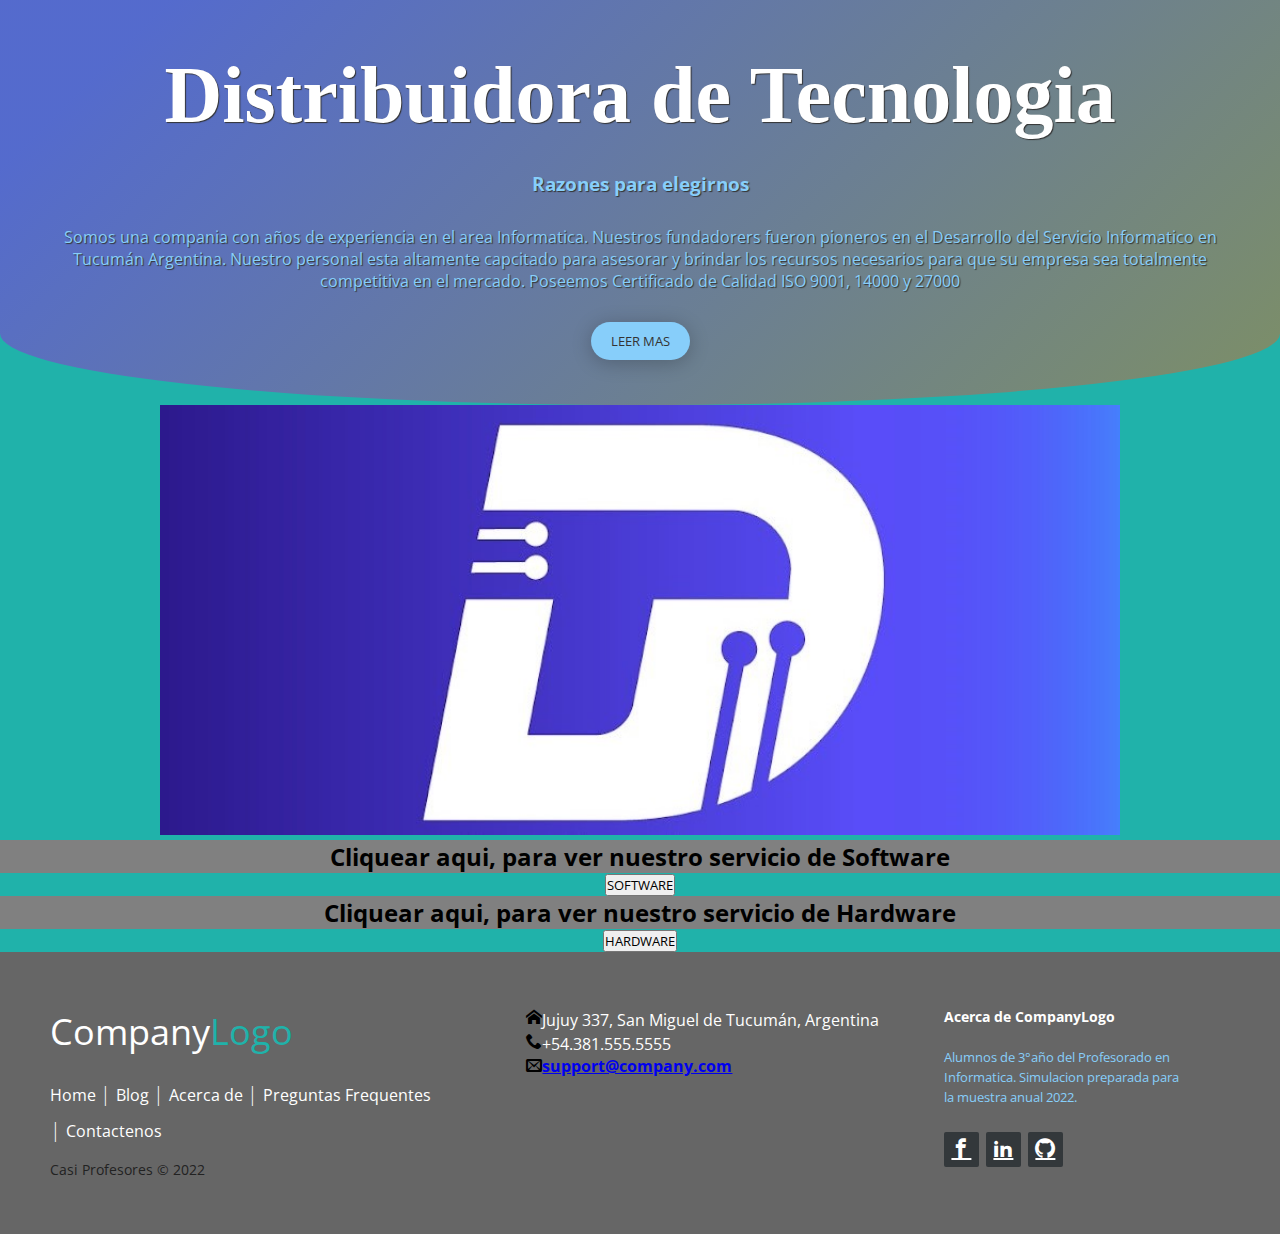
<file: index.html>
<!DOCTYPE html>
<html>
<head>
	<meta charset="utf-8">
	<meta name="viewport" content="width=device-width, initial-scale=1">
	<title>Muestra 2022 - C&P Instituto</title>
  <link rel="stylesheet" type="text/css" href="styleIconos.css">
  <link rel="stylesheet" type="text/css" href="EstiloFooter.css">
  <link rel="stylesheet" type="text/css" href="EstiloHeaderBody.css">
</head>
<body>
<header>
  <div class="overlay">
    <h1>Distribuidora de Tecnologia</h1>
    <h3>Razones para elegirnos</h3>
    <p>Somos una compania con años de experiencia en el area Informatica. Nuestros fundadorers fueron pioneros en el Desarrollo del Servicio Informatico en Tucumán Argentina. Nuestro personal esta altamente capcitado para asesorar y brindar los recursos necesarios para que su empresa sea totalmente competitiva en el mercado. Poseemos Certificado de Calidad ISO 9001, 14000 y 27000 </p>
  
  <button>LEER MAS</button>
    </div>
</header>
<div class="container">
  		<img src="LogoEmpresaSinLetras.jpg" alt="EN PREPARACION">
</div>
<div>
	<center><h2> Cliquear aqui, para ver nuestro servicio de Software </h2>
	<a href="https://gastonperez26.github.io/cypmuestra2022/hardware/index2"> <input type="button" onclick="alerta()" value="SOFTWARE"> </a>
  	<h2> Cliquear aqui, para ver nuestro servicio de Hardware </h2>
	<a href="https://gastonperez26.github.io/cypmuestra2022/index3.html"> <input type="button" onclick="alerta()" value="HARDWARE"> </a>
	</center>
</div>

<footer class="footer-distributed">

  <div class="footer-left">

    <h3>Company<span>Logo</span></h3>

    <p class="footer-links">
      <a href="#" class="link-1">Home</a>

      <a href="#">Blog</a>

      <a href="#">Acerca de</a>

      <a href="#">Preguntas Frequentes</a>

      <a href="#">Contactenos</a>
    </p>

    <p class="footer-company-name">Casi Profesores © 2022</p>
  </div>

  <div class="footer-center">

    <div>
      <span class="icon icon-home"></span><p>Jujuy 337, San Miguel de Tucumán, Argentina</p>
    </div>

    <div>
      <span class="icon icon-phone"></span><p>+54.381.555.5555</p>
    </div>

    <div>
      <span class="icon icon-envelop"></span><a href="mailto:support@company.com">support@company.com</a>
    </div>

  </div>

  <div class="footer-right">

    <p class="footer-company-about">
      <span>Acerca de CompanyLogo</span>
      Alumnos de 3°año del Profesorado en Informatica. Simulacion preparada para la muestra anual 2022.
    </p>

    <div class="footer-icons">

      <a href="#"><i class="icon icon-facebook"></i></a>
      <a href="#"><i class="icon icon-linkedin2"></i></a>
      <a href="#"><i class="icon icon-github"></i></a>

    </div>

  </div>

</footer>
</body>
</html>
</file>
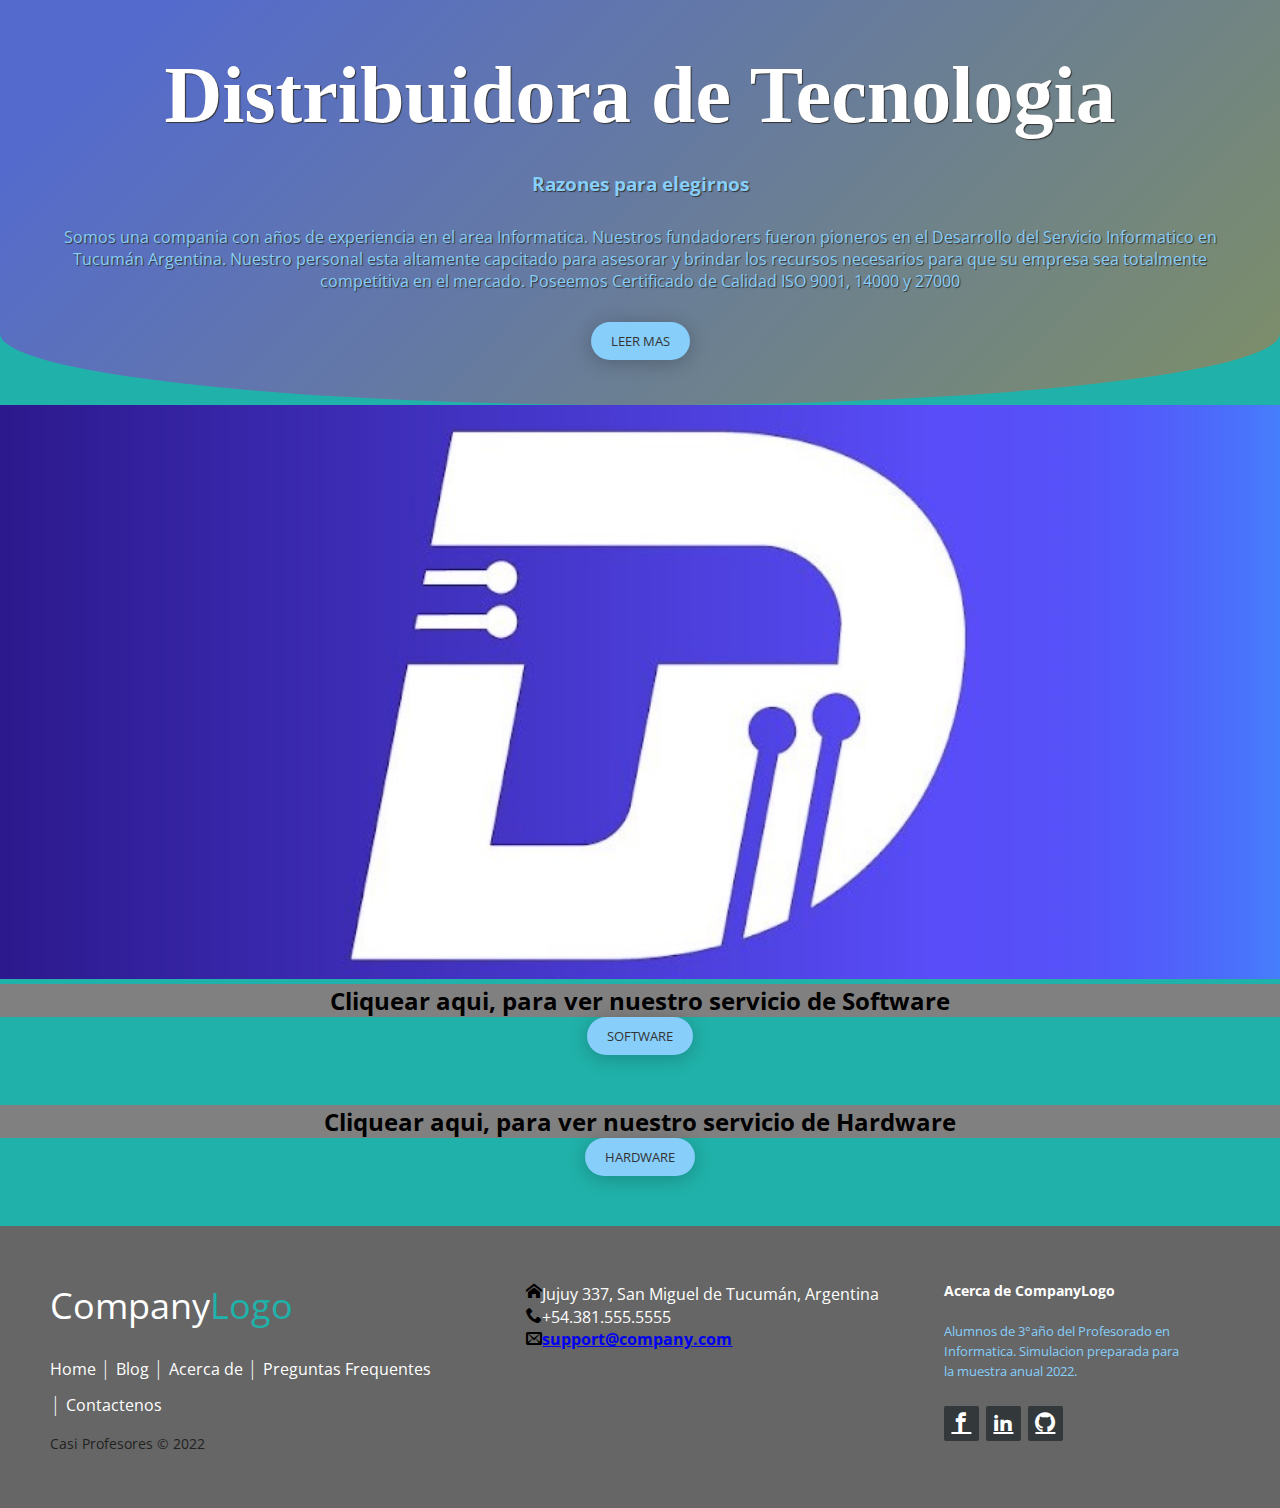
<file: Muestra2022Copia.html>
<!DOCTYPE html>
<html>
<head>
	<meta charset="utf-8">
	<meta name="viewport" content="width=device-width, initial-scale=1">
	<title>Muestra 2022 - C&P Instituto</title>
  <link rel="stylesheet" type="text/css" href="styleIconos.css">
  <link rel="stylesheet" type="text/css" href="EstiloFooter.css">
  <link rel="stylesheet" type="text/css" href="EstiloHeaderBody.css">
</head>
<header>
  <div class="overlay">
    <h1>Distribuidora de Tecnologia</h1>
    <h3>Razones para elegirnos</h3>
    <p>Somos una compania con años de experiencia en el area Informatica. Nuestros fundadorers fueron pioneros en el Desarrollo del Servicio Informatico en Tucumán Argentina. Nuestro personal esta altamente capcitado para asesorar y brindar los recursos necesarios para que su empresa sea totalmente competitiva en el mercado. Poseemos Certificado de Calidad ISO 9001, 14000 y 27000 </p>
  
  <button>LEER MAS</button>
    </div>
</header>
<body>
  <center><img src="LogoEmpresaSinLetras.jpg">
  <h2> Cliquear aqui, para ver nuestro servicio de Software </h2>
  <button>SOFTWARE</button>
  <h2> Cliquear aqui, para ver nuestro servicio de Hardware </h2>
  <button>HARDWARE</button></center>

</body>
<footer class="footer-distributed">

  <div class="footer-left">

    <h3>Company<span>Logo</span></h3>

    <p class="footer-links">
      <a href="#" class="link-1">Home</a>

      <a href="#">Blog</a>

      <a href="#">Acerca de</a>

      <a href="#">Preguntas Frequentes</a>

      <a href="#">Contactenos</a>
    </p>

    <p class="footer-company-name">Casi Profesores © 2022</p>
  </div>

  <div class="footer-center">

    <div>
      <span class="icon icon-home"></span><p>Jujuy 337, San Miguel de Tucumán, Argentina</p>
    </div>

    <div>
      <span class="icon icon-phone"></span><p>+54.381.555.5555</p>
    </div>

    <div>
      <span class="icon icon-envelop"></span><a href="mailto:support@company.com">support@company.com</a>
    </div>

  </div>

  <div class="footer-right">

    <p class="footer-company-about">
      <span>Acerca de CompanyLogo</span>
      Alumnos de 3°año del Profesorado en Informatica. Simulacion preparada para la muestra anual 2022.
    </p>

    <div class="footer-icons">

      <a href="#"><i class="icon icon-facebook"></i></a>
      <a href="#"><i class="icon icon-linkedin2"></i></a>
      <a href="#"><i class="icon icon-github"></i></a>

    </div>

  </div>

</footer>
</html>
</file>
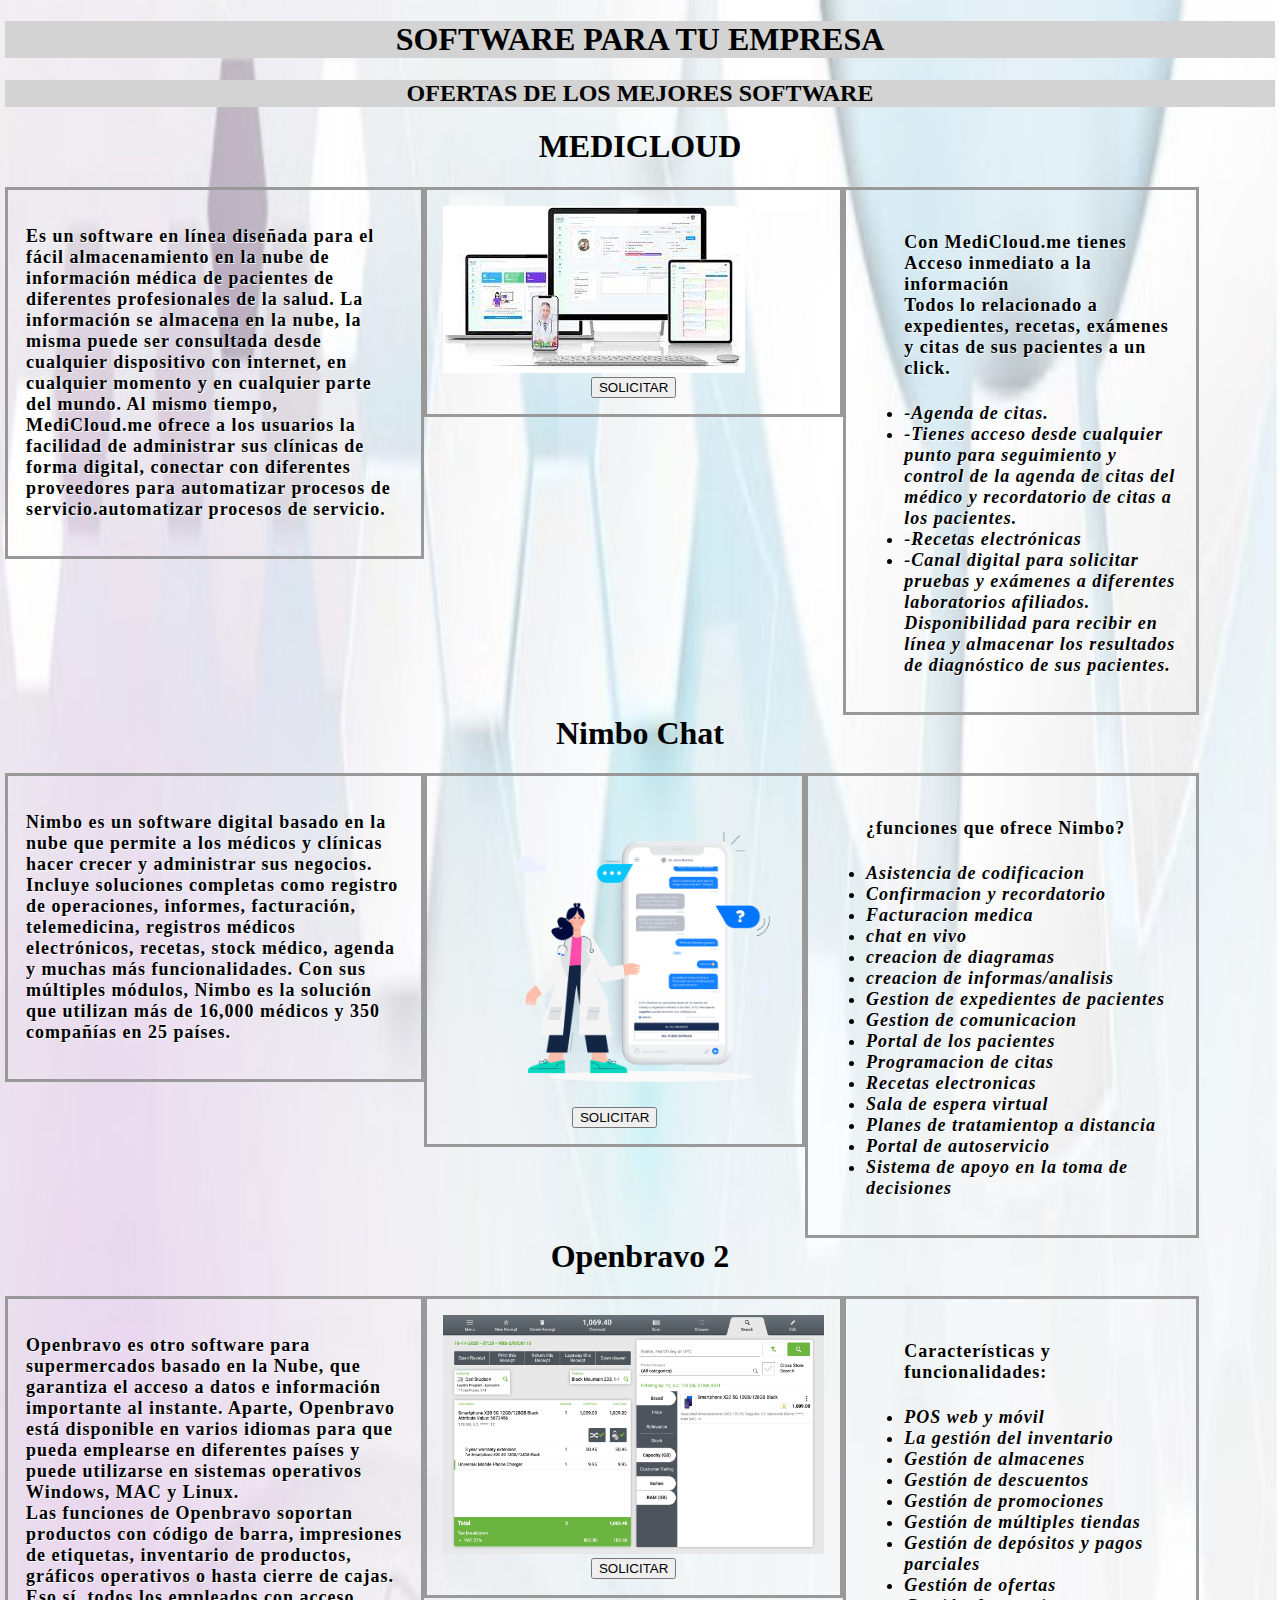
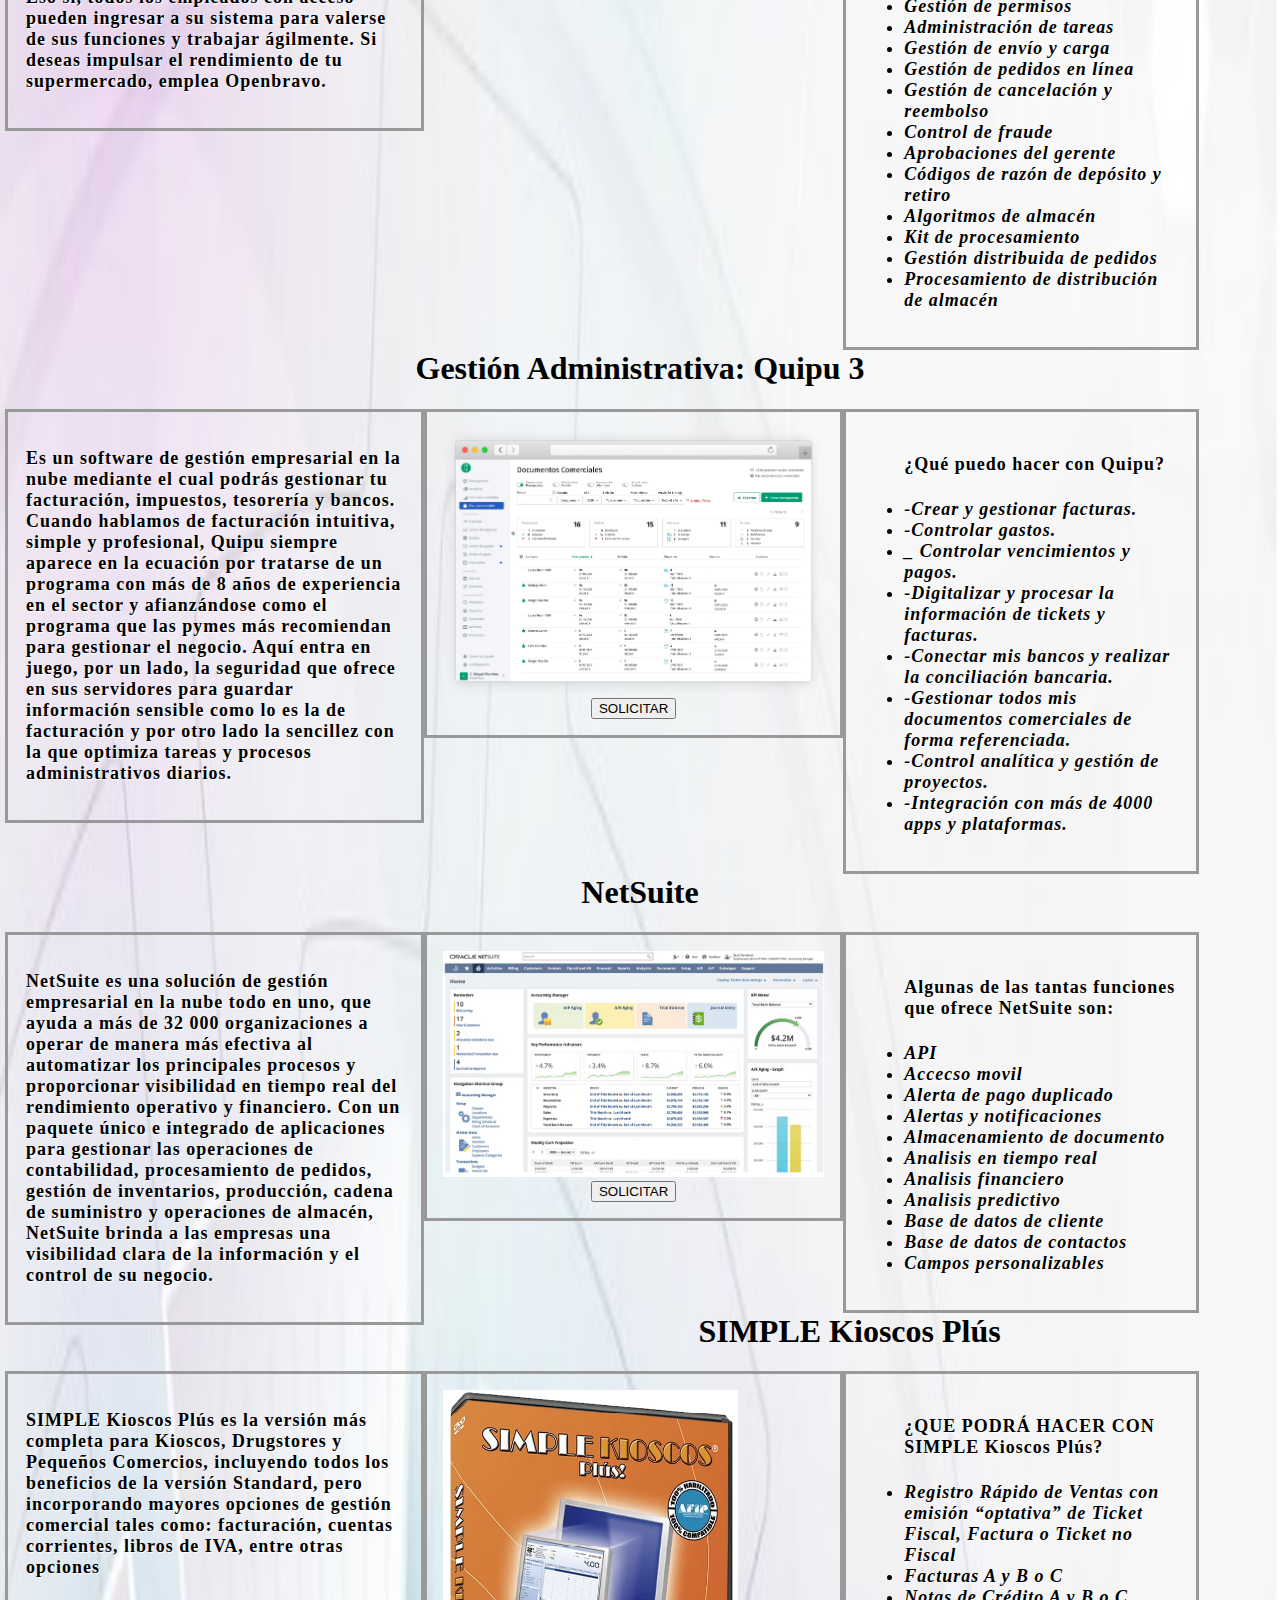
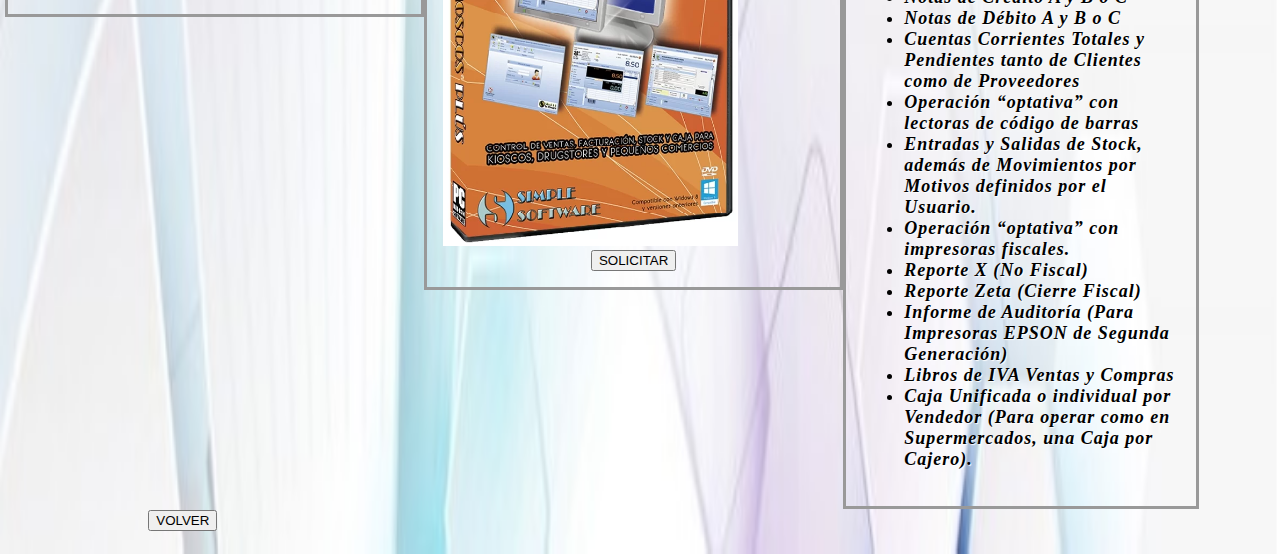
<file: hardware/index2.html>
<!DOCTYPE html>
<html>
<head>
	
	<title> Software</title>
</head>
<body>
	<link rel="stylesheet" type="text/css" href="1.css">

	<header>
			<center><h1 id="software"> SOFTWARE PARA TU EMPRESA</h1>
		<h2 id="oferta">OFERTAS DE LOS MEJORES SOFTWARE</h2> </center>	
			<center><strong><h1>MEDICLOUD</h1></strong></center>

		<div id="medicloud">
		<strong><p>Es un software en línea diseñada para el fácil almacenamiento en la nube de información médica de pacientes de diferentes profesionales de la salud. La información se almacena en la nube, la misma puede ser consultada desde cualquier dispositivo con internet, en cualquier momento y en cualquier parte del mundo. Al mismo tiempo, MediCloud.me ofrece a los usuarios la facilidad de administrar sus clínicas de forma digital, conectar con diferentes proveedores para automatizar procesos de servicio.automatizar procesos de servicio.</p></strong>
     	</div>

<div id="medicloud1">
		<img src="1.jpg">
		<center><a href="hola"><input type="button"  onclick="alerta()" value="SOLICITAR"></a></center>
		</div>

<div id="medicloud2">
<ul>

	<h4> Con MediCloud.me tienes Acceso inmediato a la información
		<br>
Todos lo relacionado a expedientes, recetas, exámenes y citas de sus 
pacientes a un click.</h4>

<em><strong><li>-Agenda de citas.</li>
<li>-Tienes acceso desde cualquier punto para seguimiento y control de la agenda de citas del médico y recordatorio de citas a los pacientes.</li>
<li>-Recetas electrónicas</li>
<li>-Canal digital para solicitar pruebas y exámenes a diferentes laboratorios afiliados. Disponibilidad para recibir en línea y almacenar los resultados de diagnóstico de sus pacientes.</li></strong></em>
</ul>
	</div>

<!----------------------------------------------------------------------------------------->

<center><strong><h1> Nimbo Chat </h1></strong></center>

		<div id="Nimbo">
		<strong><p>Nimbo es un software digital basado en la nube que permite a los médicos y clínicas hacer crecer y administrar sus negocios. Incluye soluciones completas como registro de operaciones, informes, facturación, telemedicina, registros médicos electrónicos, recetas, stock médico, agenda y muchas más funcionalidades.
Con sus múltiples módulos, Nimbo es la solución que utilizan más de 16,000 médicos y 350 compañías en 25 países. </p></strong>
     	</div>

<div id="Nimbo1">
		<img src="4.png">
		<center><a href="hola"><input type="button"  onclick="alerta()" value="SOLICITAR"></a></center>
		</div>

<div id="Nimbo2">
<ul>

	<h4> ¿funciones que ofrece Nimbo?
		</h4>

<em><strong><li>Asistencia de codificacion</li>
<li>Confirmacion y recordatorio</li>
<li>Facturacion medica</li>
<li>chat en vivo</li>
<li>creacion de diagramas</li>
<li>creacion de informas/analisis</li>
<li>Gestion de expedientes de pacientes</li>
<li>Gestion de comunicacion</li>
<li>Portal de los pacientes </li>
<li>Programacion de citas </li>
<li>Recetas electronicas</li>
<li>Sala de espera virtual</li>
<li>Planes de tratamientop a distancia</li>
<li>Portal de autoservicio</li>
<li>Sistema de apoyo en la toma de decisiones</li></strong></em>
</ul>
	</div>

<!----------------------------------------------------------------------------------------->


			<center><strong><h1>Openbravo 2</h1></strong></center>

		<div id="openbravo">
		<strong><p>Openbravo es otro software para supermercados basado en la Nube, que garantiza el acceso a datos e información importante al instante. Aparte, Openbravo está disponible en varios idiomas para que pueda emplearse en diferentes países y puede utilizarse en sistemas operativos Windows, MAC y Linux.
			<br>
		     	Las funciones de Openbravo soportan productos con código de barra, impresiones de etiquetas, inventario de productos, gráficos operativos o hasta cierre de cajas. Eso sí, todos los empleados con acceso pueden ingresar a su sistema para valerse de sus funciones y trabajar ágilmente. Si deseas impulsar el rendimiento de tu supermercado, emplea Openbravo.</p></strong>
     	</div>

<div id="openbravo1">
		<img src="2.png">
		<center><a href="hola"><input type="button"  onclick="alerta()" value="SOLICITAR"></a></center>
		</div>

<div id="openbravo2">
<ul>

	<h4> Características y funcionalidades:
		</h4>

<em><strong><li>POS web y móvil</li>
<li>La gestión del inventario</li>
<li>Gestión de almacenes</li>
<li>Gestión de descuentos</li>
<li>Gestión de promociones</li>
<li>Gestión de múltiples tiendas</li>
<li>Gestión de depósitos y pagos parciales</li>
<li>Gestión de ofertas</li>
<li>Gestión de permisos</li>
<li>Administración de tareas</li>
<li>Gestión de envío y carga</li>
<li>Gestión de pedidos en línea</li>
<li>Gestión de cancelación y reembolso</li>
<li>Control de fraude</li>
<li>Aprobaciones del gerente</li>
<li>Códigos de razón de depósito y retiro</li>
<li>Algoritmos de almacén</li>
<li>Kit de procesamiento</li>
<li>Gestión distribuida de pedidos</li>
<li>Procesamiento de distribución de almacén</li></strong></em>
</ul>
	</div>

<!----------------------------------------------------------------------------------------->

<center><strong><h1>Gestión Administrativa: Quipu 3 </h1></strong></center>

		<div id="Quipu">
		<strong><p>Es un software de gestión empresarial en la nube mediante el cual podrás gestionar tu facturación, impuestos, tesorería y bancos.
				Cuando hablamos de facturación intuitiva, simple y profesional, Quipu siempre aparece en la ecuación por tratarse de un programa con más de 8 años de experiencia en el sector y afianzándose como el programa que las pymes más recomiendan para gestionar el negocio.
				Aquí entra en juego, por un lado, la seguridad que ofrece en sus servidores para guardar información sensible como lo es la de facturación y por otro lado la sencillez con la que optimiza tareas y procesos administrativos diarios. </p></strong>
     	</div>

<div id="Quipu1">
		<img src="3.png">
		<center><a href="hola"><input type="button"  onclick="alerta()" value="SOLICITAR"></a></center>
		</div>

<div id="Quipu2">
<ul>

	<h4> ¿Qué puedo hacer con Quipu?
		</h4>

<em><strong><li>-Crear y gestionar facturas.</li>
<li>-Controlar gastos.</li>
<li>_ Controlar vencimientos y pagos.</li>
<li>-Digitalizar y procesar la información de tickets y facturas.</li>
<li>-Conectar mis bancos y realizar la conciliación bancaria.</li>
<li>-Gestionar todos mis documentos comerciales de forma referenciada.</li>
<li>-Control analítica y gestión de proyectos.</li>
<li>-Integración con más de 4000 apps y plataformas.</li></strong></em>
</ul>
	</div>
<!----------------------------------------------------------------------------------------->

<center><strong><h1>NetSuite </h1></strong></center>

		<div id="NetSuite">
		<strong><p>NetSuite es una solución de gestión empresarial en la nube todo en uno, que ayuda a más de 32 000 organizaciones a operar de manera más efectiva al automatizar los principales procesos y proporcionar visibilidad en tiempo real del rendimiento operativo y financiero. Con un paquete único e integrado de aplicaciones para gestionar las operaciones de contabilidad, procesamiento de pedidos, gestión de inventarios, producción, cadena de suministro y operaciones de almacén, NetSuite brinda a las empresas una visibilidad clara de la información y el control de su negocio. </p></strong>
     	</div>

<div id="NetSuite1">
		<img src="5.png">
		<center><a href="hola"><input type="button"  onclick="alerta()" value="SOLICITAR"></a></center>
		</div>

<div id="NetSuite2">
<ul>

	<h4> Algunas de las tantas funciones que ofrece NetSuite son:
		</h4>

<em><strong><li>API</li>
<li>Accecso movil</li>
<li>Alerta de pago duplicado</li>
<li>Alertas y notificaciones</li>
<li>Almacenamiento de documento</li>
<li>Analisis en tiempo real </li>
<li>Analisis financiero</li>
<li>Analisis predictivo</li>
<li>Base de datos de cliente</li>
<li>Base de datos de contactos</li>
<li>Campos personalizables</li></strong></em>
</ul>
	</div>
<!-------------------------------------------------------------------------------------->

<center><strong><h1>SIMPLE Kioscos Plús </h1></strong></center>

		<div id="kioscos">
		<strong><p>SIMPLE Kioscos Plús es la versión más completa para Kioscos, Drugstores y Pequeños Comercios, incluyendo todos los beneficios de la versión Standard, pero incorporando mayores opciones de gestión comercial tales como: facturación, cuentas corrientes, libros de IVA, entre otras opciones </p></strong>
     	</div>

<div id="kioscos1">
		<img src="6.png">
		<center><a href="hola"><input type="button"  onclick="alerta()" value="SOLICITAR"></a></center>
		</div>


<div id="kioscos2">
<ul>

	<h4> ¿QUE PODRÁ HACER CON SIMPLE Kioscos Plús?
		</h4>

<em><strong><li>Registro Rápido de Ventas con emisión “optativa” de Ticket Fiscal, Factura o Ticket no Fiscal</li>
<li>Facturas A y B o C</li>
<li>Notas de Crédito A y B o C</li>
<li>Notas de Débito A y B o C</li>
<li>Cuentas Corrientes Totales y Pendientes tanto de Clientes como de Proveedores</li>
<li>Operación “optativa” con lectoras de código de barras</li>
<li>Entradas y Salidas de Stock, además de Movimientos por Motivos definidos por el Usuario.</li>
<li>Operación “optativa” con impresoras fiscales.</li>
<li>Reporte X (No Fiscal)</li>
<li>Reporte Zeta (Cierre Fiscal)</li>
<li>Informe de Auditoría (Para Impresoras EPSON de Segunda Generación)</li>
<li>Libros de IVA Ventas y Compras</li>
<li>Caja Unificada o individual por Vendedor (Para operar como en Supermercados, una Caja por Cajero).</li></strong></em>
</ul>
		</div>

<div id="volver"><center><a href="https://gastonperez26.github.io/cypmuestra2022/"><input type="button"  onclick="alerta()" value="VOLVER"></a></center></div>

</body>
</html>
</file>
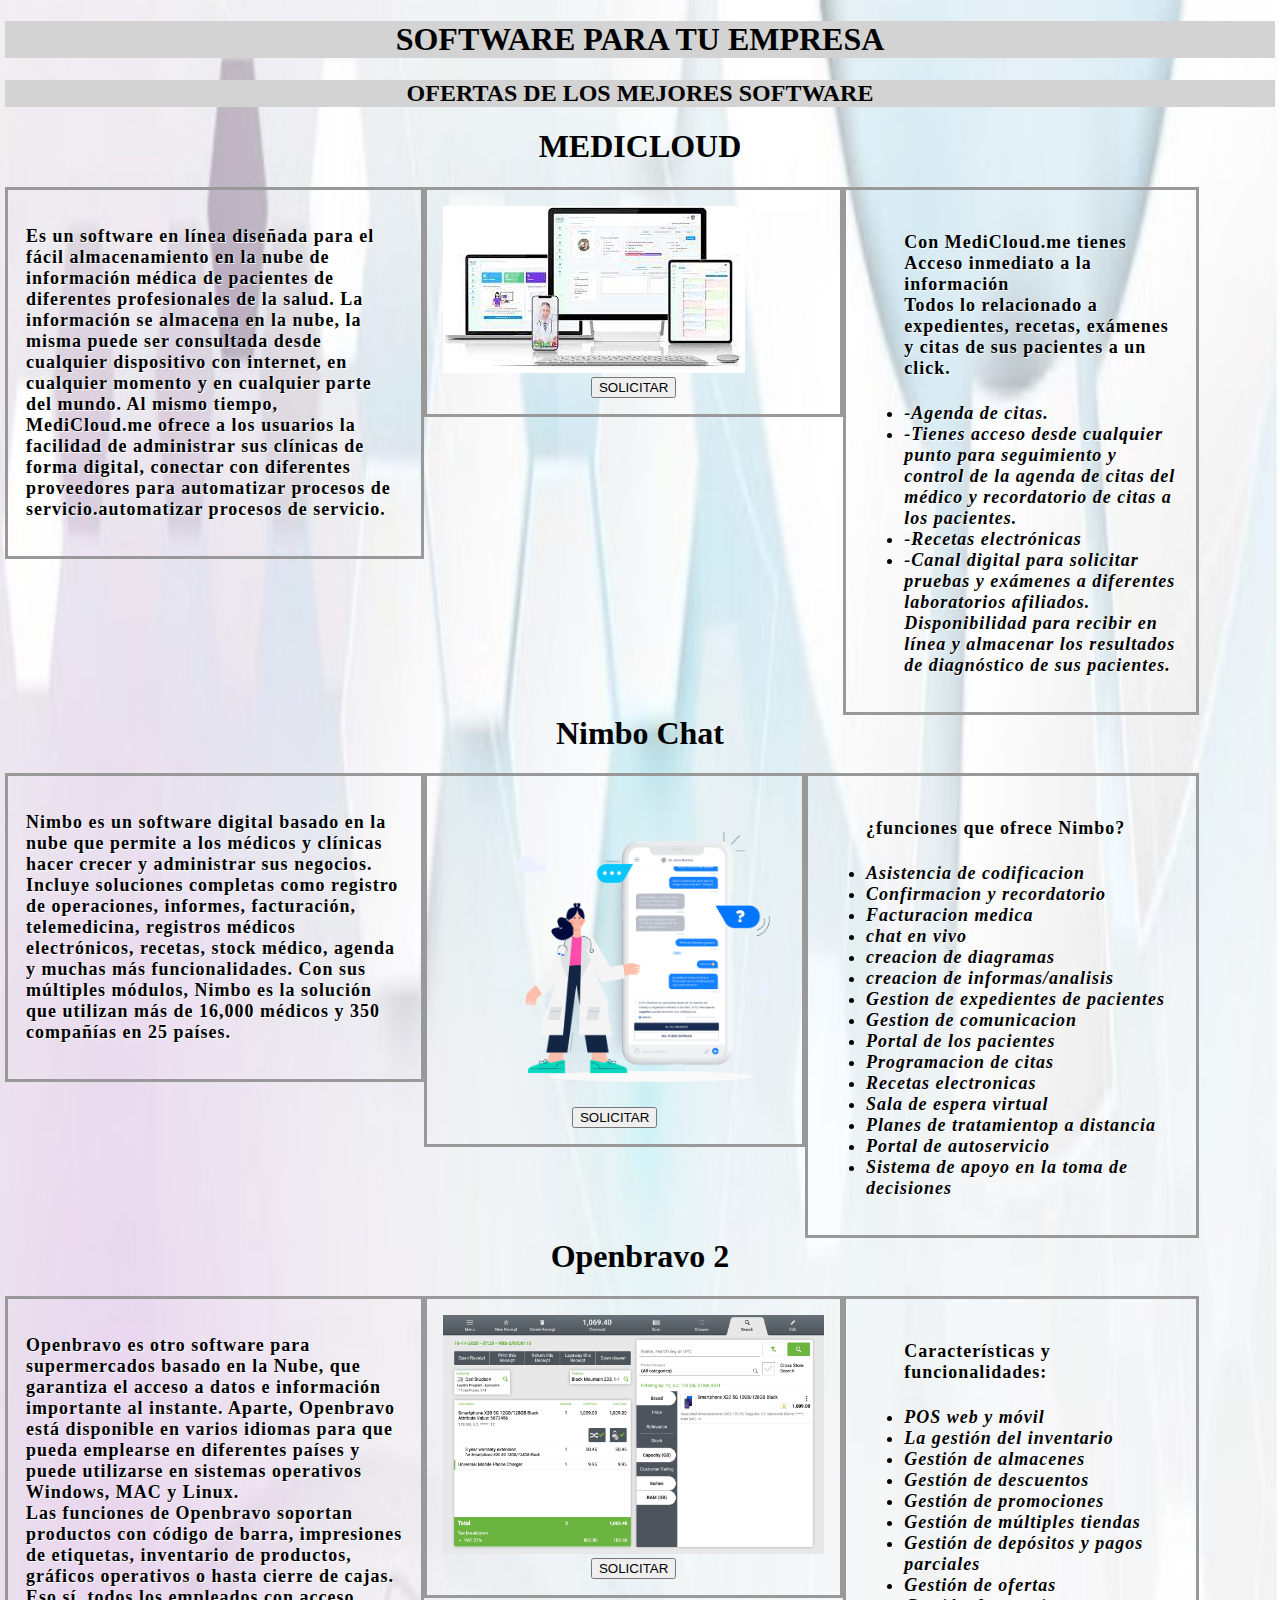
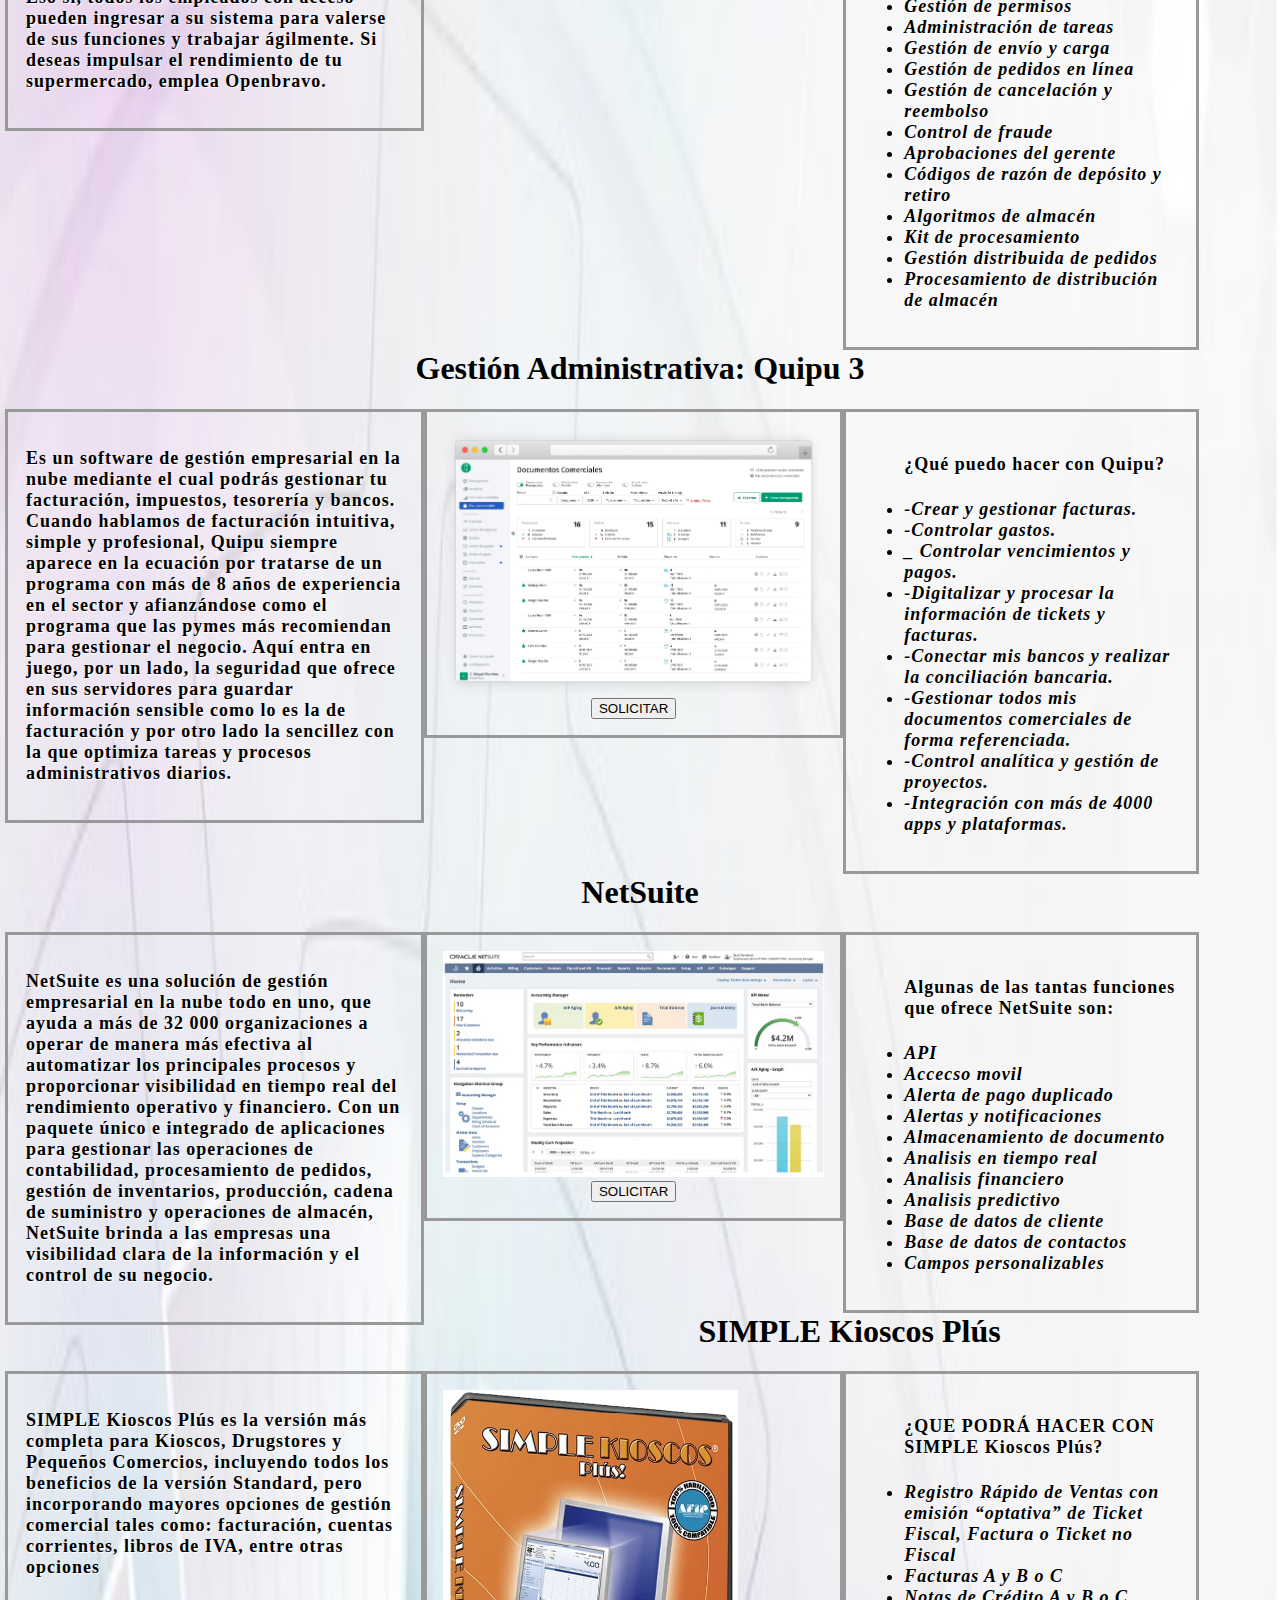
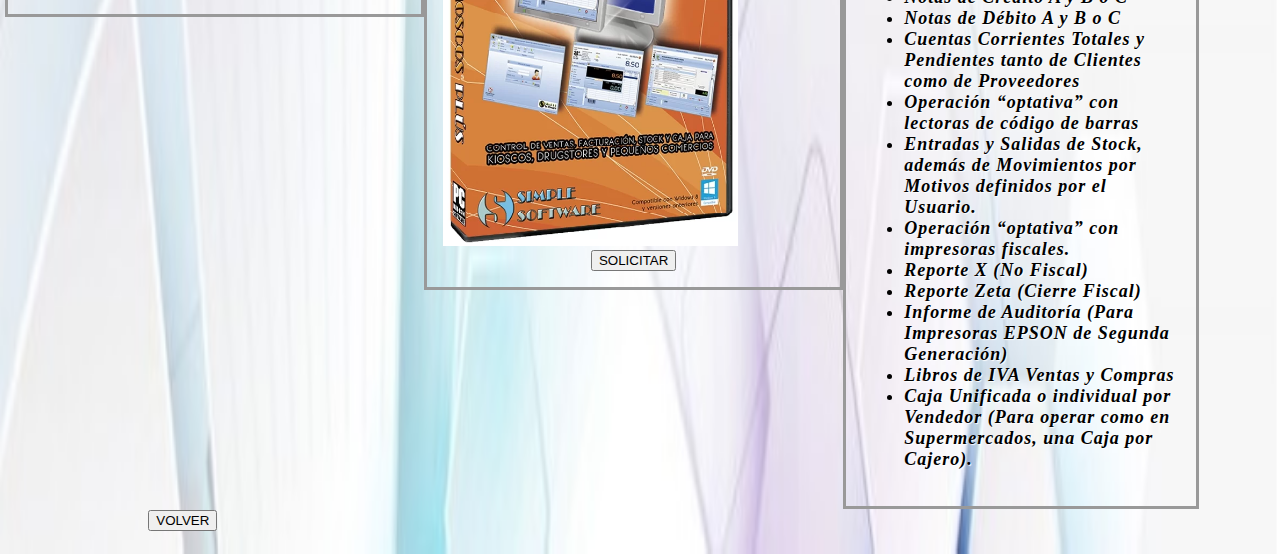
<file: hardware/principal.html>
<!DOCTYPE html>
<html>
<head>
	
	<title> Hardware</title>
</head>
<body>
	<link rel="stylesheet" type="text/css" href="1.css">

	<header>
			<center><h1 id="software"> SOFTWARE PARA TU EMPRESA</h1>
		<h2 id="oferta">OFERTAS DE LOS MEJORES SOFTWARE</h2> </center>	
			<center><strong><h1>MEDICLOUD</h1></strong></center>

		<div id="medicloud">
		<strong><p>Es un software en línea diseñada para el fácil almacenamiento en la nube de información médica de pacientes de diferentes profesionales de la salud. La información se almacena en la nube, la misma puede ser consultada desde cualquier dispositivo con internet, en cualquier momento y en cualquier parte del mundo. Al mismo tiempo, MediCloud.me ofrece a los usuarios la facilidad de administrar sus clínicas de forma digital, conectar con diferentes proveedores para automatizar procesos de servicio.automatizar procesos de servicio.</p></strong>
     	</div>

<div id="medicloud1">
		<img src="1.jpg">
		<center><a href="hola"><input type="button"  onclick="alerta()" value="SOLICITAR"></a></center>
		</div>

<div id="medicloud2">
<ul>

	<h4> Con MediCloud.me tienes Acceso inmediato a la información
		<br>
Todos lo relacionado a expedientes, recetas, exámenes y citas de sus 
pacientes a un click.</h4>

<em><strong><li>-Agenda de citas.</li>
<li>-Tienes acceso desde cualquier punto para seguimiento y control de la agenda de citas del médico y recordatorio de citas a los pacientes.</li>
<li>-Recetas electrónicas</li>
<li>-Canal digital para solicitar pruebas y exámenes a diferentes laboratorios afiliados. Disponibilidad para recibir en línea y almacenar los resultados de diagnóstico de sus pacientes.</li></strong></em>
</ul>
	</div>

<!----------------------------------------------------------------------------------------->

<center><strong><h1> Nimbo Chat </h1></strong></center>

		<div id="Nimbo">
		<strong><p>Nimbo es un software digital basado en la nube que permite a los médicos y clínicas hacer crecer y administrar sus negocios. Incluye soluciones completas como registro de operaciones, informes, facturación, telemedicina, registros médicos electrónicos, recetas, stock médico, agenda y muchas más funcionalidades.
Con sus múltiples módulos, Nimbo es la solución que utilizan más de 16,000 médicos y 350 compañías en 25 países. </p></strong>
     	</div>

<div id="Nimbo1">
		<img src="4.png">
		<center><a href="hola"><input type="button"  onclick="alerta()" value="SOLICITAR"></a></center>
		</div>

<div id="Nimbo2">
<ul>

	<h4> ¿funciones que ofrece Nimbo?
		</h4>

<em><strong><li>Asistencia de codificacion</li>
<li>Confirmacion y recordatorio</li>
<li>Facturacion medica</li>
<li>chat en vivo</li>
<li>creacion de diagramas</li>
<li>creacion de informas/analisis</li>
<li>Gestion de expedientes de pacientes</li>
<li>Gestion de comunicacion</li>
<li>Portal de los pacientes </li>
<li>Programacion de citas </li>
<li>Recetas electronicas</li>
<li>Sala de espera virtual</li>
<li>Planes de tratamientop a distancia</li>
<li>Portal de autoservicio</li>
<li>Sistema de apoyo en la toma de decisiones</li></strong></em>
</ul>
	</div>

<!----------------------------------------------------------------------------------------->


			<center><strong><h1>Openbravo 2</h1></strong></center>

		<div id="openbravo">
		<strong><p>Openbravo es otro software para supermercados basado en la Nube, que garantiza el acceso a datos e información importante al instante. Aparte, Openbravo está disponible en varios idiomas para que pueda emplearse en diferentes países y puede utilizarse en sistemas operativos Windows, MAC y Linux.
			<br>
		     	Las funciones de Openbravo soportan productos con código de barra, impresiones de etiquetas, inventario de productos, gráficos operativos o hasta cierre de cajas. Eso sí, todos los empleados con acceso pueden ingresar a su sistema para valerse de sus funciones y trabajar ágilmente. Si deseas impulsar el rendimiento de tu supermercado, emplea Openbravo.</p></strong>
     	</div>

<div id="openbravo1">
		<img src="2.png">
		<center><a href="hola"><input type="button"  onclick="alerta()" value="SOLICITAR"></a></center>
		</div>

<div id="openbravo2">
<ul>

	<h4> Características y funcionalidades:
		</h4>

<em><strong><li>POS web y móvil</li>
<li>La gestión del inventario</li>
<li>Gestión de almacenes</li>
<li>Gestión de descuentos</li>
<li>Gestión de promociones</li>
<li>Gestión de múltiples tiendas</li>
<li>Gestión de depósitos y pagos parciales</li>
<li>Gestión de ofertas</li>
<li>Gestión de permisos</li>
<li>Administración de tareas</li>
<li>Gestión de envío y carga</li>
<li>Gestión de pedidos en línea</li>
<li>Gestión de cancelación y reembolso</li>
<li>Control de fraude</li>
<li>Aprobaciones del gerente</li>
<li>Códigos de razón de depósito y retiro</li>
<li>Algoritmos de almacén</li>
<li>Kit de procesamiento</li>
<li>Gestión distribuida de pedidos</li>
<li>Procesamiento de distribución de almacén</li></strong></em>
</ul>
	</div>

<!----------------------------------------------------------------------------------------->

<center><strong><h1>Gestión Administrativa: Quipu 3 </h1></strong></center>

		<div id="Quipu">
		<strong><p>Es un software de gestión empresarial en la nube mediante el cual podrás gestionar tu facturación, impuestos, tesorería y bancos.
				Cuando hablamos de facturación intuitiva, simple y profesional, Quipu siempre aparece en la ecuación por tratarse de un programa con más de 8 años de experiencia en el sector y afianzándose como el programa que las pymes más recomiendan para gestionar el negocio.
				Aquí entra en juego, por un lado, la seguridad que ofrece en sus servidores para guardar información sensible como lo es la de facturación y por otro lado la sencillez con la que optimiza tareas y procesos administrativos diarios. </p></strong>
     	</div>

<div id="Quipu1">
		<img src="3.png">
		<center><a href="hola"><input type="button"  onclick="alerta()" value="SOLICITAR"></a></center>
		</div>

<div id="Quipu2">
<ul>

	<h4> ¿Qué puedo hacer con Quipu?
		</h4>

<em><strong><li>-Crear y gestionar facturas.</li>
<li>-Controlar gastos.</li>
<li>_ Controlar vencimientos y pagos.</li>
<li>-Digitalizar y procesar la información de tickets y facturas.</li>
<li>-Conectar mis bancos y realizar la conciliación bancaria.</li>
<li>-Gestionar todos mis documentos comerciales de forma referenciada.</li>
<li>-Control analítica y gestión de proyectos.</li>
<li>-Integración con más de 4000 apps y plataformas.</li></strong></em>
</ul>
	</div>
<!----------------------------------------------------------------------------------------->

<center><strong><h1>NetSuite </h1></strong></center>

		<div id="NetSuite">
		<strong><p>NetSuite es una solución de gestión empresarial en la nube todo en uno, que ayuda a más de 32 000 organizaciones a operar de manera más efectiva al automatizar los principales procesos y proporcionar visibilidad en tiempo real del rendimiento operativo y financiero. Con un paquete único e integrado de aplicaciones para gestionar las operaciones de contabilidad, procesamiento de pedidos, gestión de inventarios, producción, cadena de suministro y operaciones de almacén, NetSuite brinda a las empresas una visibilidad clara de la información y el control de su negocio. </p></strong>
     	</div>

<div id="NetSuite1">
		<img src="5.png">
		<center><a href="hola"><input type="button"  onclick="alerta()" value="SOLICITAR"></a></center>
		</div>

<div id="NetSuite2">
<ul>

	<h4> Algunas de las tantas funciones que ofrece NetSuite son:
		</h4>

<em><strong><li>API</li>
<li>Accecso movil</li>
<li>Alerta de pago duplicado</li>
<li>Alertas y notificaciones</li>
<li>Almacenamiento de documento</li>
<li>Analisis en tiempo real </li>
<li>Analisis financiero</li>
<li>Analisis predictivo</li>
<li>Base de datos de cliente</li>
<li>Base de datos de contactos</li>
<li>Campos personalizables</li></strong></em>
</ul>
	</div>
<!-------------------------------------------------------------------------------------->

<center><strong><h1>SIMPLE Kioscos Plús </h1></strong></center>

		<div id="kioscos">
		<strong><p>SIMPLE Kioscos Plús es la versión más completa para Kioscos, Drugstores y Pequeños Comercios, incluyendo todos los beneficios de la versión Standard, pero incorporando mayores opciones de gestión comercial tales como: facturación, cuentas corrientes, libros de IVA, entre otras opciones </p></strong>
     	</div>

<div id="kioscos1">
		<img src="6.png">
		<center><a href="hola"><input type="button"  onclick="alerta()" value="SOLICITAR"></a></center>
		</div>


<div id="kioscos2">
<ul>

	<h4> ¿QUE PODRÁ HACER CON SIMPLE Kioscos Plús?
		</h4>

<em><strong><li>Registro Rápido de Ventas con emisión “optativa” de Ticket Fiscal, Factura o Ticket no Fiscal</li>
<li>Facturas A y B o C</li>
<li>Notas de Crédito A y B o C</li>
<li>Notas de Débito A y B o C</li>
<li>Cuentas Corrientes Totales y Pendientes tanto de Clientes como de Proveedores</li>
<li>Operación “optativa” con lectoras de código de barras</li>
<li>Entradas y Salidas de Stock, además de Movimientos por Motivos definidos por el Usuario.</li>
<li>Operación “optativa” con impresoras fiscales.</li>
<li>Reporte X (No Fiscal)</li>
<li>Reporte Zeta (Cierre Fiscal)</li>
<li>Informe de Auditoría (Para Impresoras EPSON de Segunda Generación)</li>
<li>Libros de IVA Ventas y Compras</li>
<li>Caja Unificada o individual por Vendedor (Para operar como en Supermercados, una Caja por Cajero).</li></strong></em>
</ul>
		</div>

<div id="volver"><center><a href="https://gastonperez26.github.io/cypmuestra2022/"><input type="button"  onclick="alerta()" value="VOLVER"></a></center></div>

</body>
</html>
</file>
<file: styleIconos.css>
@font-face {
  font-family: 'icomoon';
  src:  url('fonts/icomoon.eot?wndyoa');
  src:  url('fonts/icomoon.eot?wndyoa#iefix') format('embedded-opentype'),
    url('fonts/icomoon.ttf?wndyoa') format('truetype'),
    url('fonts/icomoon.woff?wndyoa') format('woff'),
    url('fonts/icomoon.svg?wndyoa#icomoon') format('svg');
  font-weight: normal;
  font-style: normal;
  font-display: block;
}

[class^="icon-"], [class*=" icon-"] {
  /* use !important to prevent issues with browser extensions that change fonts */
  font-family: 'icomoon' !important;
  speak: never;
  font-style: normal;
  font-weight: normal;
  font-variant: normal;
  text-transform: none;
  line-height: 1;

  /* Better Font Rendering =========== */
  -webkit-font-smoothing: antialiased;
  -moz-osx-font-smoothing: grayscale;
}

.icon-home:before {
  content: "\e900";
}
.icon-phone:before {
  content: "\e942";
}
.icon-envelop:before {
  content: "\e945";
}
.icon-facebook:before {
  content: "\ea90";
}
.icon-github:before {
  content: "\eab0";
}
.icon-linkedin2:before {
  content: "\eaca";
}
</file>
<file: EstiloFooter.css>
@import url(https://fonts.googleapis.com/css?family=Open+Sans:400,500,300,700);

* {
  font-family: Open Sans;
}

section {
  width: 100%;
  display: inline-block;
  background: #333;
  height: 50vh;
  text-align: center;
  font-size: 22px;
  font-weight: 700;
  text-decoration: underline;
}

.footer-distributed{
	background: #666;
	box-shadow: 0 1px 1px 0 rgba(0, 0, 0, 0.12);
	box-sizing: border-box;
	width: 100%;
	text-align: left;
	font: bold 16px sans-serif;
	padding: 55px 50px;
}

.footer-distributed .footer-left,
.footer-distributed .footer-center,
.footer-distributed .footer-right{
	display: inline-block;
	vertical-align: top;
}

/* Footer left */

.footer-distributed .footer-left{
	width: 40%;
}

/* The company logo */

.footer-distributed h3{
	color:  #ffffff;
	font: normal 36px 'Open Sans', cursive;
	margin: 0;
}

.footer-distributed h3 span{
	color:  lightseagreen;
}

/* Footer links */

.footer-distributed .footer-links{
	color:  #ffffff;
	margin: 20px 0 12px;
	padding: 0;
}

.footer-distributed .footer-links a{
	display:inline-block;
	line-height: 1.8;
  font-weight:400;
	text-decoration: none;
	color:  inherit;
}

.footer-distributed .footer-company-name{
	color:  #222;
	font-size: 14px;
	font-weight: normal;
	margin: 0;
}

/* Footer Center */

.footer-distributed .footer-center{
	width: 35%;
}

.footer-distributed .footer-center i{
	background-color:  #33383b;
	color: #ffffff;
	font-size: 25px;
	width: 38px;
	height: 38px;
	border-radius: 50%;
	text-align: center;
	line-height: 42px;
	margin: 10px 15px;
	vertical-align: middle;
}

.footer-distributed .footer-center i.fa-envelope{
	font-size: 17px;
	line-height: 38px;
}

.footer-distributed .footer-center p{
	display: inline-block;
	color: #ffffff;
  font-weight:400;
	vertical-align: middle;
	margin:0;
}

.footer-distributed .footer-center p span{
	display:block;
	font-weight: normal;
	font-size:14px;
	line-height:2;
}

.footer-distributed .footer-center p a{
	color:  lightseagreen;
	text-decoration: none;;
}

.footer-distributed .footer-links a:before {
  content: "|";
  font-weight:300;
  font-size: 20px;
  left: 0;
  color: #fff;
  display: inline-block;
  padding-right: 5px;
}

.footer-distributed .footer-links .link-1:before {
  content: none;
}

/* Footer Right */

.footer-distributed .footer-right{
	width: 20%;
}

.footer-distributed .footer-company-about{
	line-height: 20px;
	color:  lightskyblue;
	font-size: 13px;
	font-weight: normal;
	margin: 0;
}

.footer-distributed .footer-company-about span{
	display: block;
	color:  #ffffff;
	font-size: 14px;
	font-weight: bold;
	margin-bottom: 20px;
}

.footer-distributed .footer-icons{
	margin-top: 25px;
}

.footer-distributed .footer-icons a{
	display: inline-block;
	width: 35px;
	height: 35px;
	cursor: pointer;
	background-color:  #33383b;
	border-radius: 2px;

	font-size: 20px;
	color: #ffffff;
	text-align: center;
	line-height: 35px;

	margin-right: 3px;
	margin-bottom: 5px;
}

/* If you don't want the footer to be responsive, remove these media queries */

@media (max-width: 880px) {

	.footer-distributed{
		font: bold 14px sans-serif;
	}

	.footer-distributed .footer-left,
	.footer-distributed .footer-center,
	.footer-distributed .footer-right{
		display: block;
		width: 100%;
		margin-bottom: 40px;
		text-align: center;
	}

	.footer-distributed .footer-center i{
		margin-left: 0;
	}

}
</file>
<file: EstiloHeaderBody.css>
*{padding: 0; margin: 0; box-sizing: border-box;}
body{height: 900px;
	background-color: lightseagreen;
}
header {
	background: url('http://www.autodatz.com/wp-content/uploads/2017/05/Old-Car-Wallpapers-Hd-36-with-Old-Car-Wallpapers-Hd.jpg');
	text-align: center;
	width: 100%;
	height: 45%;
	background-size: cover;
	background-attachment: fixed;
	position: relative;
	overflow: hidden;
	border-radius: 0 0 85% 85% / 30%;
}
header .overlay{
	width: 100%;
	height: 100%;
	padding: 50px;
	color: #FFF;
	text-shadow: 1px 1px 1px #333;
  background-image: linear-gradient( 135deg, #9f05ff69 10%, #fd5e086b 100%);
	margin: auto;
}

h1 {
	font-family: 'Dancing Script', cursive;
	font-size: 80px;
	margin-bottom: 30px;
}
h2 {
	background-color: gray;
}

h3, p {
	font-family: 'Open Sans', sans-serif;
	margin-bottom: 30px;
	color: lightskyblue;
}

button {
	border: none;
	outline: none;
	padding: 10px 20px;
	border-radius: 50px;
	color: #333;
	background: lightskyblue;
	margin-bottom: 50px;
	box-shadow: 0 3px 20px 0 #0000003b;
}
button:hover{
	cursor: pointer;
}
.container {
	width: 75vw;
	max-width: 1000px;
	min-width: 320px;
	margin: auto;
}
img {
	width: 100%;
}
</file>
<file: hardware/1.css>
body{
	margin: 5px;
	background-image: url(9.jpg);
	background-repeat: no-repeat;
	background-position: center;
	background-size: 100% 100%;
}
img{
	max-width: 100%;
	background-repeat: no-repeat;

}


#medicloud{
	border: 3px solid #999;
	box-sizing: border-box;
	color: blaCK;
	text-shadow: 1px 1px 1px white;
	letter-spacing: 1px;
	float: left;
	padding: 1em;
	width: 33%;
	font-size: 18px;
}
#medicloud1{
	border: 3px solid #999;
	box-sizing: border-box;
	color: #444;
	float: left;
	padding: 1em;
	width: 33%;

}
#medicloud2{
	border: 3px solid #999;
	box-sizing: border-box;
	color: blaCK;
	text-shadow: 1px 1px 1px white;
	letter-spacing: 1px;
	float: left;
	padding: 1em;
	width: 28%;
	font-size: 18px;
}

#software{
	background: lightgray;
}
#oferta {
	background:  lightgray;
}


 #Nimbo{
	border: 3px solid #999;
	box-sizing: border-box;
	color: blaCK;
	text-shadow: 1px 1px 1px white;
	letter-spacing: 1px;
	float: left;
	padding: 1em;
	width: 33%;
	font-size: 18px;

}
#Nimbo1{
	border: 3px solid #999;
	box-sizing: border-box;
	color: #444;
	float: left;
	padding: 1em;
	width: 30%;

}
#Nimbo2{
	border: 3px solid #999;
	box-sizing: border-box;
	color: blaCK;
	text-shadow: 1px 1px 1px white;
	letter-spacing: 1px;
	float: left;
	padding: 1em;
	width: 31%;
	font-size: 18px;

}


 #openbravo{
	border: 3px solid #999;
	box-sizing: border-box;
	color: blaCK;
	text-shadow: 1px 1px 1px white;
	letter-spacing: 1px;
	float: left;
	padding: 1em;
	width: 33%;
	font-size: 18px;
}
#openbravo1{
	border: 3px solid #999;
	box-sizing: border-box;
	color: #444;
	float: left;
	padding: 1em;
	width: 33%;

}
#openbravo2{
	border: 3px solid #999;
	box-sizing: border-box;
	color: blaCK;
	text-shadow: 1px 1px 1px white;
	letter-spacing: 1px;
	float: left;
	padding: 1em;
	width: 28%;
	font-size: 18px;
}


 #Quipu{
	border: 3px solid #999;
	box-sizing: border-box;
	color: blaCK;
	text-shadow: 1px 1px 1px white;
	letter-spacing: 1px;
	float: left;
	padding: 1em;
	width: 33%;
	font-size: 18px;
}
#Quipu1{
	border: 3px solid #999;
	box-sizing: border-box;
	color: #444;
	float: left;
	padding: 1em;
	width: 33%;

}
#Quipu2{
	border: 3px solid #999;
	box-sizing: border-box;
	color: blaCK;
	text-shadow: 1px 1px 1px white;
	letter-spacing: 1px;
	float: left;
	padding: 1em;
	width: 28%;
	font-size: 18px;
}

 #NetSuite{
	border: 3px solid #999;
	box-sizing: border-box;
	color: blaCK;
	text-shadow: 1px 1px 1px white;
	letter-spacing: 1px;
	float: left;
	padding: 1em;
	width: 33%;
	font-size: 18px;
}
#NetSuite1{
	border: 3px solid #999;
	box-sizing: border-box;
	color: #444;
	float: left;
	padding: 1em;
	width: 33%;

}
#NetSuite2{
	border: 3px solid #999;
	box-sizing: border-box;
	color: blaCK;
	text-shadow: 1px 1px 1px white;
	letter-spacing: 1px;
	float: left;
	padding: 1em;
	width: 28%;
	font-size: 18px;
}

 #kioscos{
	border: 3px solid #999;
	box-sizing: border-box;
	color: blaCK;
	text-shadow: 1px 1px 1px white;
	letter-spacing: 1px;
	float: left;
	padding: 1em;
	width: 33%;
	font-size: 18px;
}
#kioscos1{
	border: 3px solid #999;
	box-sizing: border-box;
	color: #444;
	float: left;
	padding: 1em;
	width: 33%;

}
#kioscos2{
	border: 3px solid #999;
	box-sizing: border-box;
	color: blaCK;
	text-shadow: 1px 1px 1px white;
	letter-spacing: 1px;
	float: left;
	padding: 1em;
	width: 28%;
	font-size: 18px;
}	

#volver {
	box-sizing: border-box;
	color: blaCK;
	text-shadow: 1px 1px 1px white;
	letter-spacing: 1px;
	padding: 1em;
	width: 28%;
	font-size: 18px;
}
</file>
